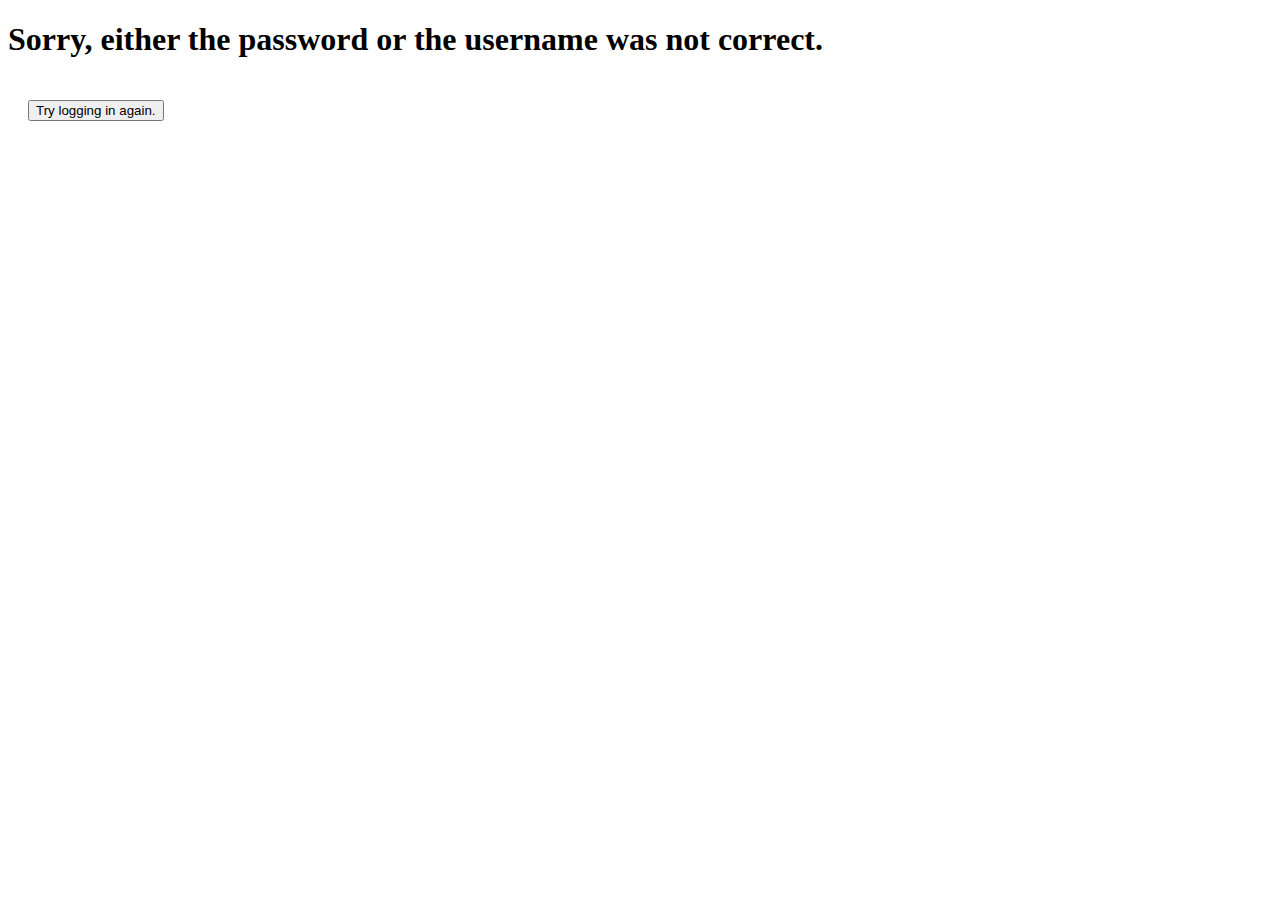
<file: backend/templates/invalid_login.html>
<!DOCTYPE html>
<html lang="en">
<head>
    <meta charset="UTF-8">
    <title>Invalid Login</title>
</head>
<body>
  <h1>Sorry, either the password or the username was not correct.</h1>

  <form action="/" style="padding: 20px;">
    <input type="submit" value="Try logging in again.">
  </form>
</body>
</html>
</file>
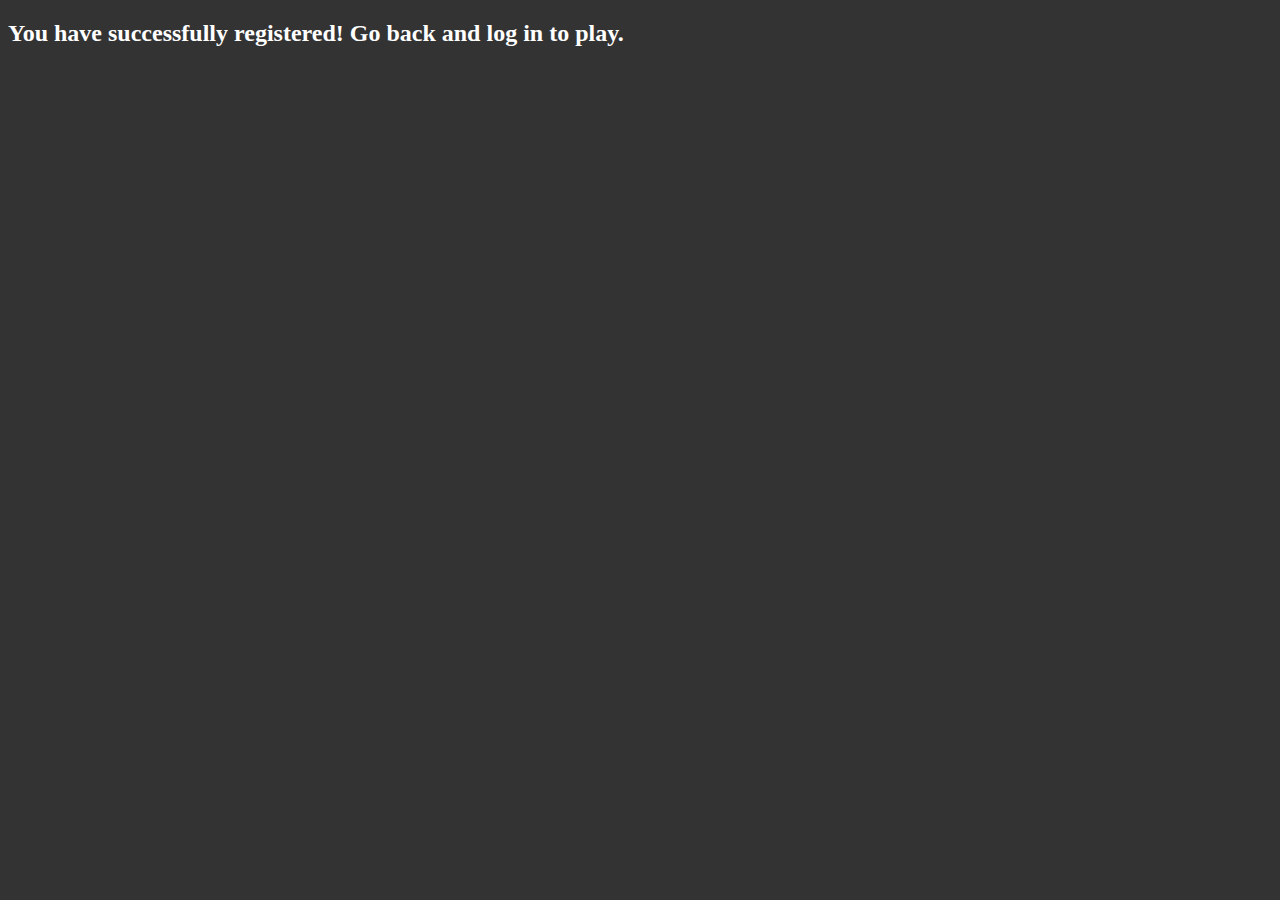
<file: backend/templates/register.html>
<!DOCTYPE html>
<html lang="en">
<head>
    <meta charset="UTF-8">
    <title>Register</title>
</head>
<body style="background-color: #333333;">
<h2 style="color: white;">
    You have successfully registered! Go back and log in to play.
</h2>
</body>
</html>
</file>
